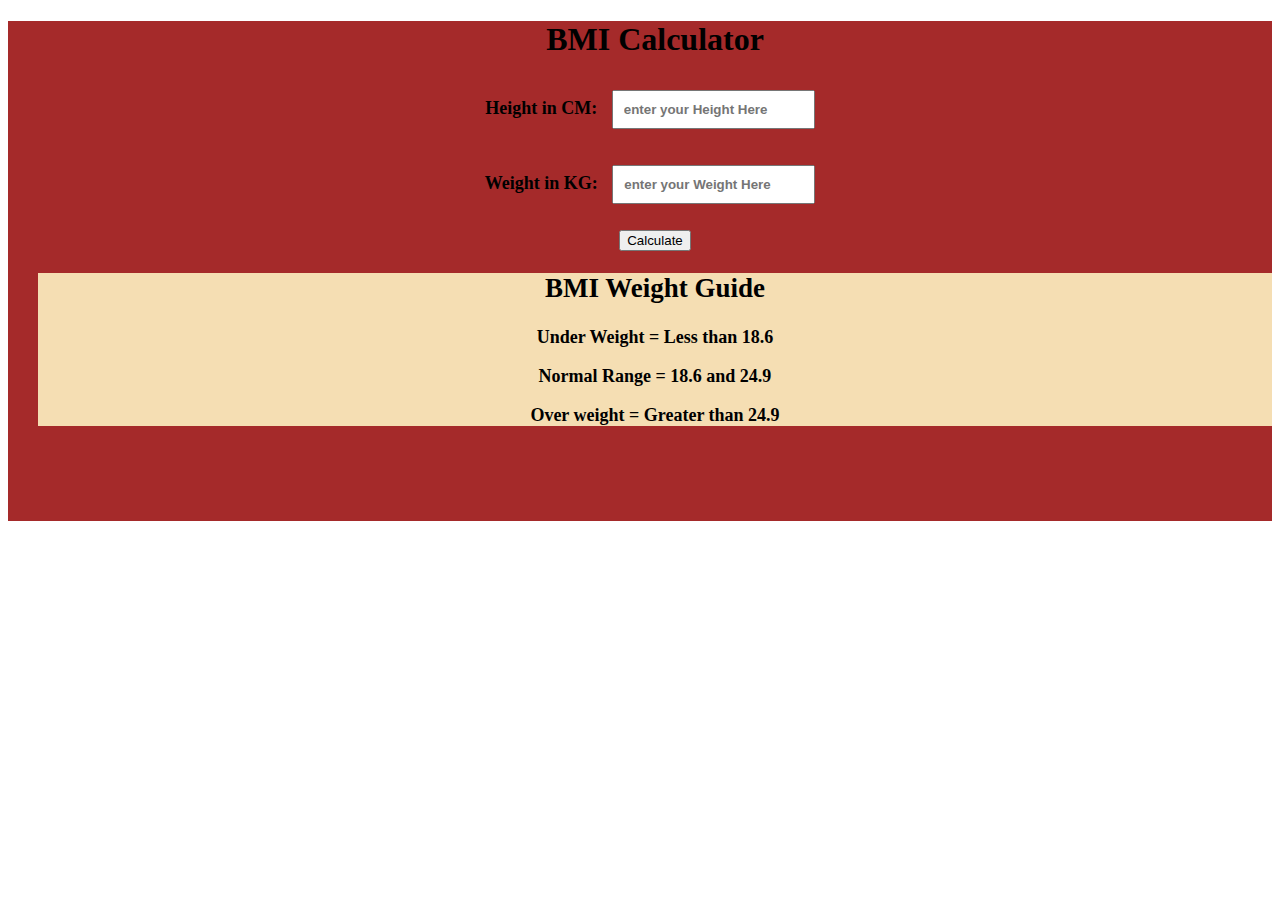
<file: Mini Projects/BMi Calculator/index.html>
<!DOCTYPE html>
<html lang="en">
<head>
    <meta charset="UTF-8">
    <meta name="viewport" content="width=device-width, initial-scale=1.0">
    <title>BMI Calculator</title>
    <link rel="stylesheet" href="style.css">
</head>
<body>
     <div class="container">
        <h1>BMI Calculator</h1>
        <form>
            <P class="Height">
                <label id="H">Height in CM: </label>
                <input type="text" id="Height" placeholder="enter your Height Here">
            </P>
            <p class="Weight">
                <label id="W">Weight in KG: </label>
                <input type="text" id="Weight" placeholder="enter your Weight Here">
            </p>
            <button>Calculate</button>
            <div id="result"></div>
            <div id="weight-guide">
                <h2>BMI Weight Guide</h2>
                <p>Under Weight = Less than 18.6</p>
                <p>Normal Range = 18.6 and 24.9</p>
                <p>Over weight = Greater than 24.9</p>
            </div>
        </form>
     </div>
</body>
<script src="script.js"></script>
</html>
</file>
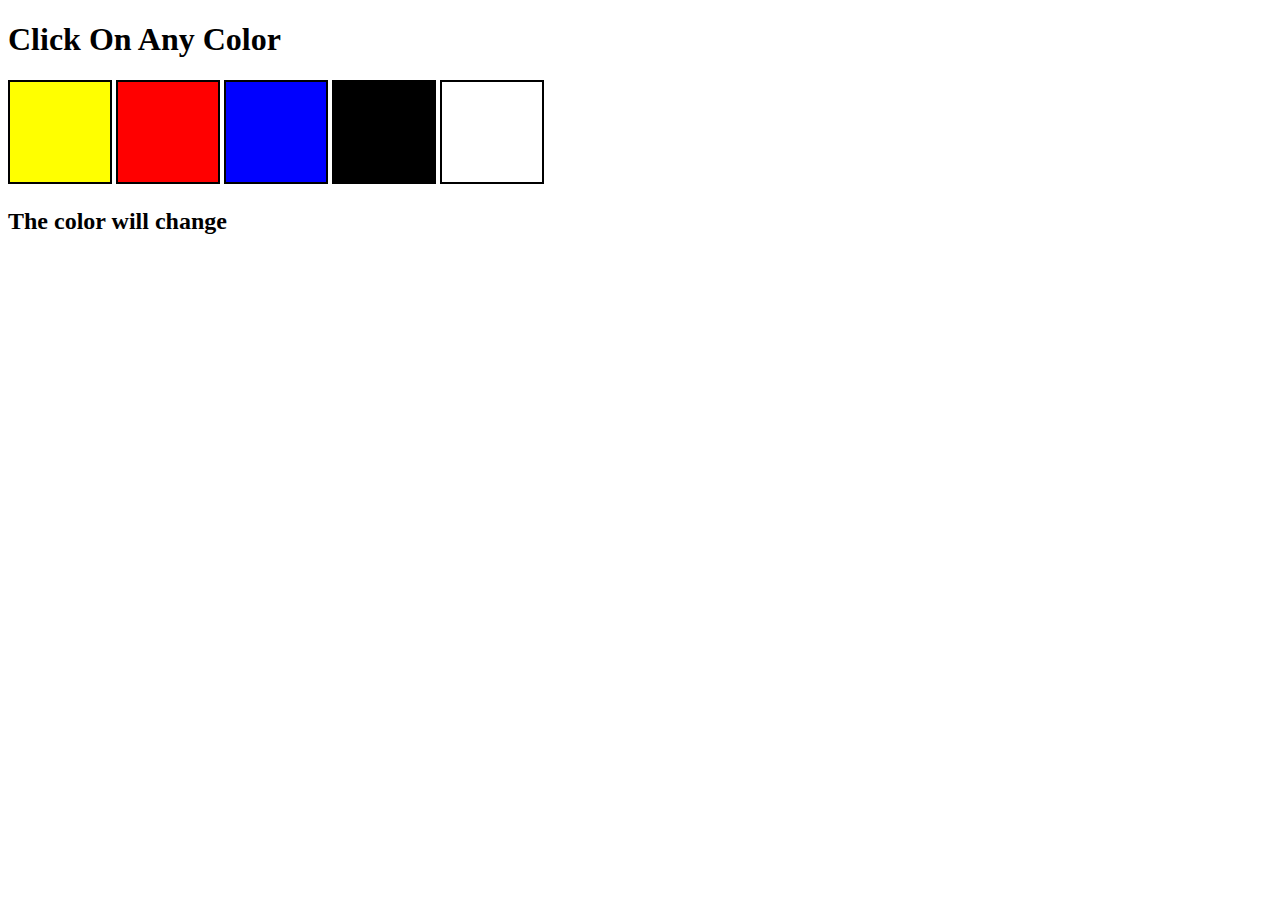
<file: Mini Projects/Color Project/index.html>
<!DOCTYPE html>
<html lang="en">
<head>
    <meta charset="UTF-8">
    <meta name="viewport" content="width=device-width, initial-scale=1.0">
    <title>Color Project</title>
    <link rel="stylesheet" href="style.css">
</head>
<body>
    <div class="div">
        <h1 class="heading">Click On Any Color</h1>
        <span class="button" id="yellow"></span>
        <span class="button" id="red"></span>
        <span class="button" id="blue"></span>
        <span class="button" id="black"></span>
        <span class="button" id="white"></span>
        <h2>The color will change</h2>
    </div>

    <script src="script.js"></script>
</body>
</html>
</file>
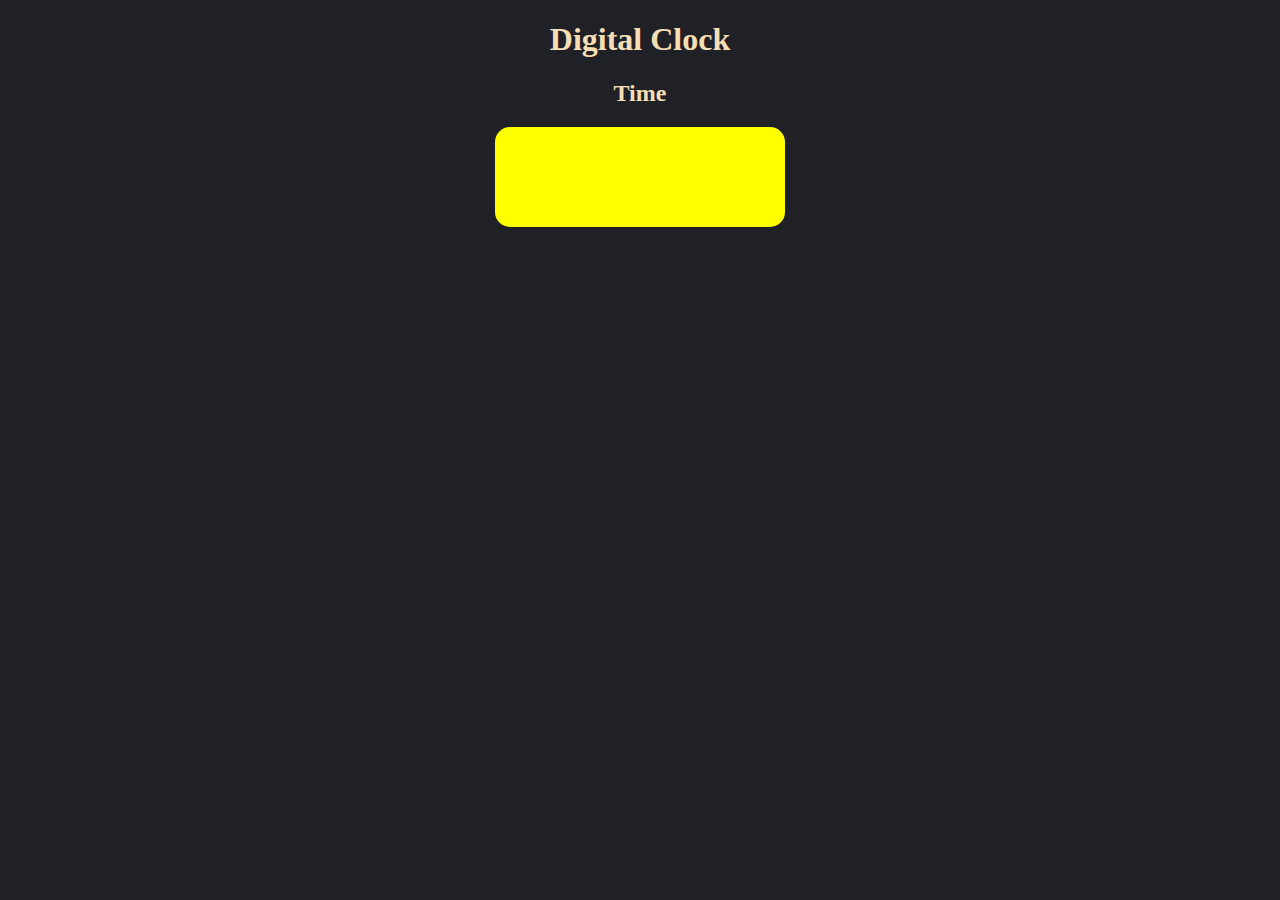
<file: Mini Projects/Digital Clock/index.html>
<!DOCTYPE html>
<html lang="en">
<head>
    <meta charset="UTF-8">
    <meta name="viewport" content="width=device-width, initial-scale=1.0">
    <title>Digital Clock</title>
    <link rel="stylesheet" href="style.css">
</head>
<body style="background-color: rgb(31, 33, 39);">
    <div class="container">
        <h1>Digital Clock</h1>
        <h2>Time</h2>
        <div id="Clock"></div>
    </div>
</body>
<script src="script.js"></script>
</html>
</file>
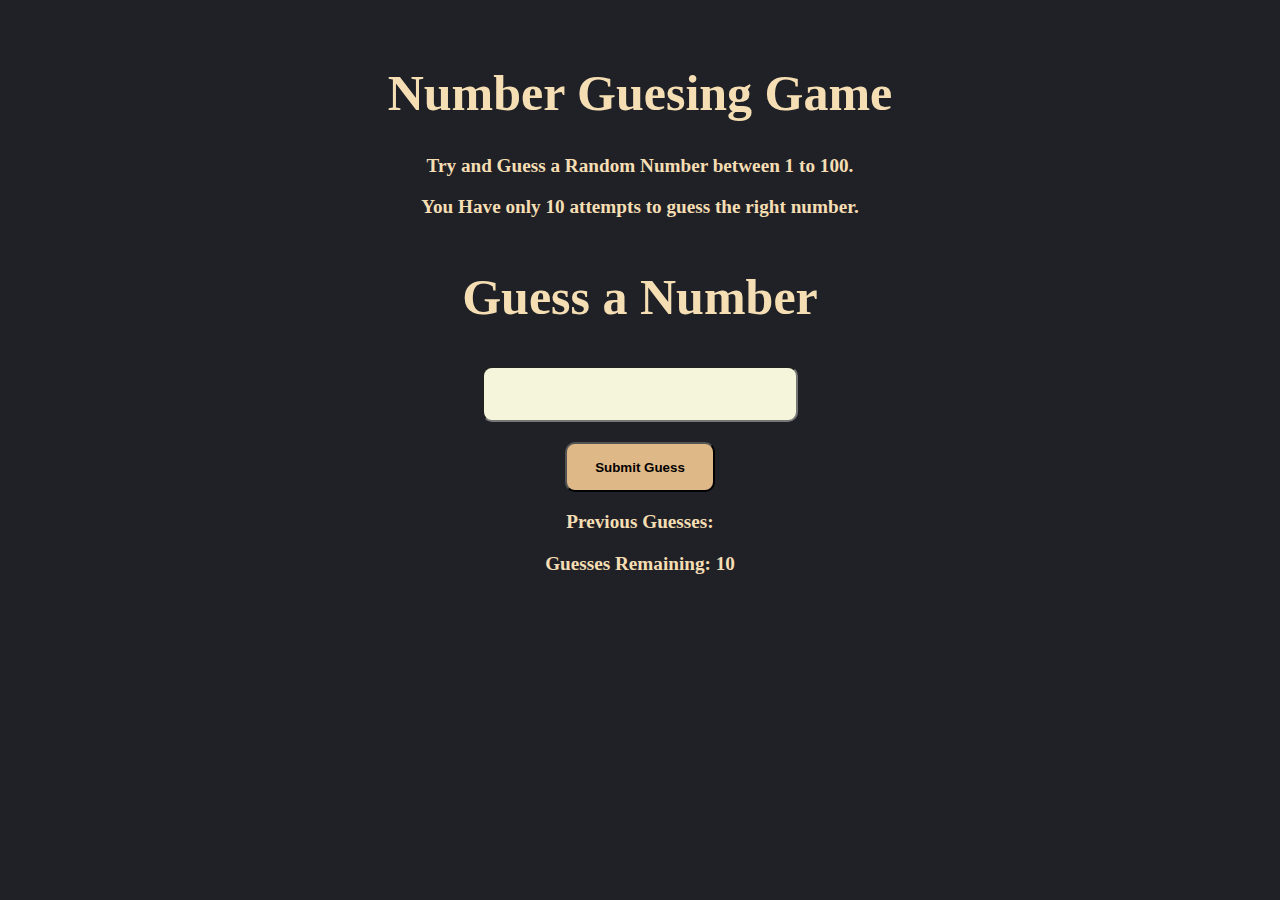
<file: Mini Projects/Number Guesing Game/index.html>
<!DOCTYPE html>
<html lang="en">
<head>
    <meta charset="UTF-8">
    <meta name="viewport" content="width=device-width, initial-scale=1.0">
    <title>Number Guesing Game</title>
    <link rel="stylesheet" href="style.css">
</head>
<body style="background-color: rgb(31, 33, 39);">
    <div class="container">
            <h1>Number Guesing Game</h1>
            <P>Try and Guess a Random Number between 1 to 100.</P>
            <p>You Have only 10 attempts to guess the right number.</p>
        <form>
            <label for="guessNum" id="Guesing">Guess a Number</label>
            <br>
            <input type="text" name="" id="guessNum">
            <br>
            <input type="submit" value="Submit Guess" id="subguess">
        </form>
        <div class="resultParas">
            <p >Previous Guesses: <span class="guesses"></span></p>
            <p >Guesses Remaining: <span class="lastResult">10</span></p>
            <p class="lowOrHi"></p>
        </div>
    </div>
</body>
<script src="script.js"></script>
</html>
</file>
<file: Mini Projects/BMi Calculator/style.css>
/* form{
    text-align: center;
} */
.container {
    text-align: center;
    height: 500px;
    background-color: brown;
    padding-left: 30px;
  }

#Height,
#Weight{
    margin: 10px;
    padding: 10px;
    font-weight: bolder;
}

#H,#W{
    font-size: large;
    font-weight: bold;
}

#result {
    font-size: 35px;
    margin-left: 90px;
    margin-top: 20px;
    color: rgb(241, 241, 241);
}

#weight-guide{
    font-size: large;
    font-weight: bold;
    background-color: wheat;
}
</file>
<file: Mini Projects/Color Project/style.css>
.button{
    width: 100px;
  height: 100px;
  border: solid black 2px;
  display: inline-block;
}
span{
   display: block;  
}

#yellow{
    background-color: yellow;
}
#blue{
    background-color: blue;
}
#black{
    background-color: black;
}
#red{
    background-color: red;
}
#white{
    background-color: white;
}
</file>
<file: Mini Projects/Digital Clock/style.css>
.container{
    text-align: center;
}

h1,h2{
    color: wheat;
}

h2{
    margin-top: 20px;
}

#Clock{
    padding: 20px;
    height: 60px;
    width: 250px;
    margin: auto;
    background-color: yellow;
    border-radius: 15px;
    font-size: 50px;
}
</file>
<file: Mini Projects/Number Guesing Game/style.css>
.container{
    color: wheat;
    text-align: center;
    font-size: larger;
    font-weight: bold;
    margin: 20px;
    padding: 10px;
    flex: auto;
    flex-wrap: wrap;
}

form{
    margin-top: 50px;
}

h1{
    font-size: 50px;
}

#Guesing{
    font-size: 50px;
}

#guessNum{
    height: 50px;
    width: auto;
    margin-top: 40px;
    border-radius: 10px;
    font-size: larger;
    font-weight: bolder;
    text-align: center;
    background-color:beige;
    color: rgb(255, 0, 119);
}

#guessNum:hover{
    border-color: aqua;
    border: 4px solid brown;
}

#subguess{
    margin-top: 20px;
    height: 50px;
    width: 150px;
    border-radius: 10px;
    background-color: burlywood;
    font-weight: bolder;    
}

#subguess:hover{
    background-color: black;
    color: white;
    box-shadow: 2px 2px 2px;
}
</file>
